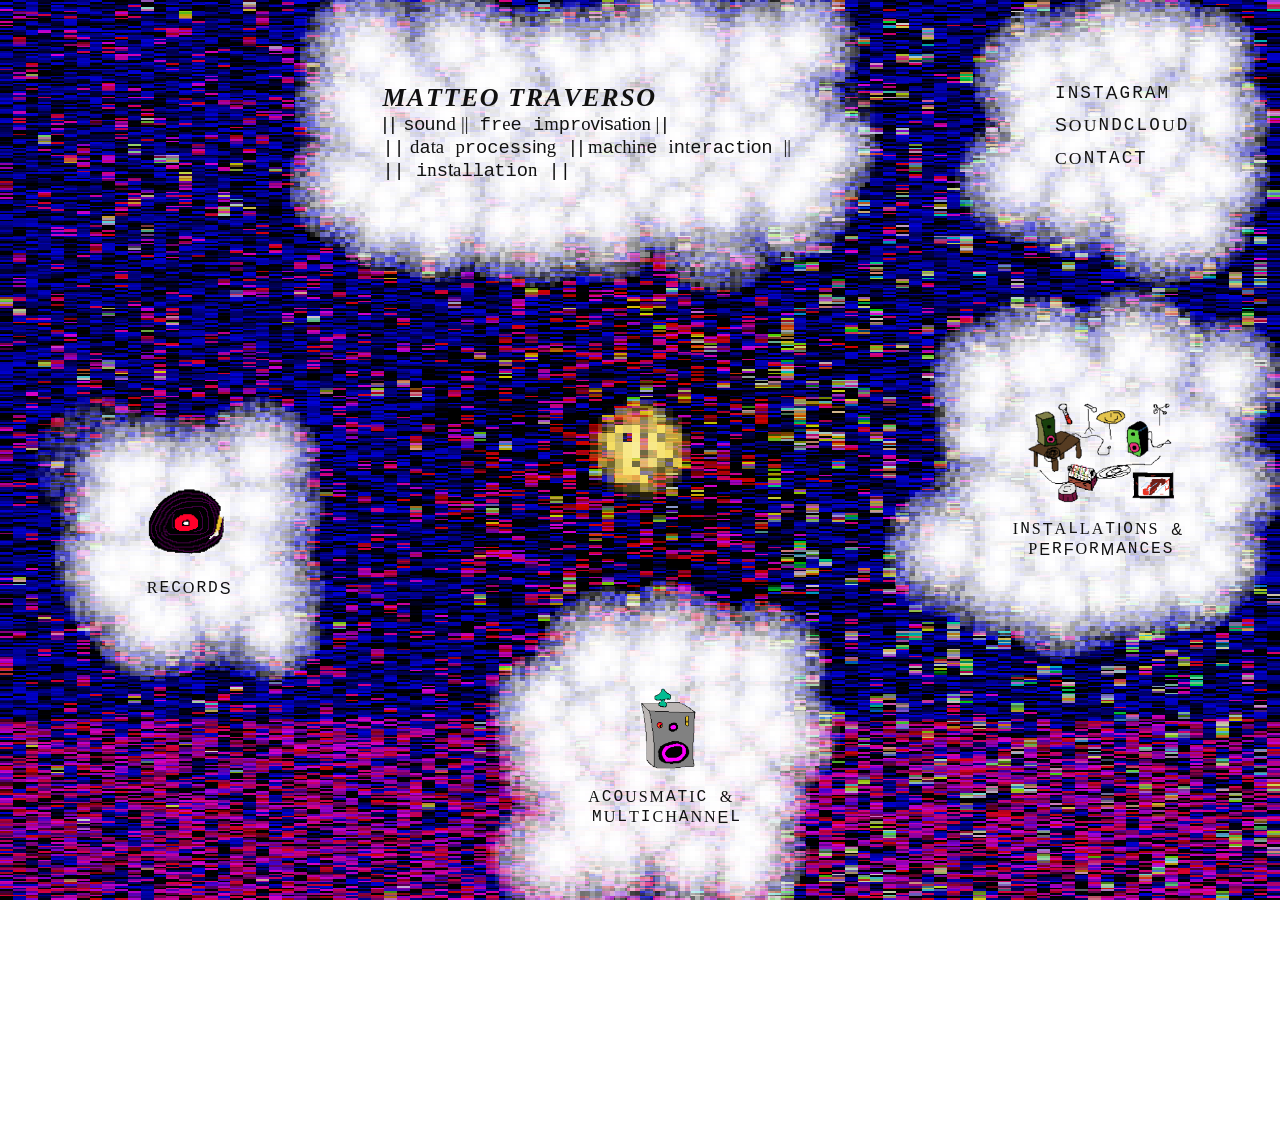
<file: index.html>
<!DOCTYPE html>
<html lang="en">
<head>
  <meta charset="UTF-8" />
  <title>Matteo Traverso – Sound Artist</title>
  <meta name="viewport" content="width=device-width, initial-scale=1" />

  <link rel="stylesheet" href="style.css" />
</head>

<body>
  <!-- Background (jit.gen port) -->
  <canvas id="bg-lines" aria-hidden="true"></canvas>

  <!-- Creatures layer -->
  <div id="creature-layer" aria-hidden="true"></div>

  <div class="frame">
    <!-- Pointer (inside the frame so it can sit between the clouds and the text) -->
    <canvas id="grad-square" width="60" height="60" aria-hidden="true"></canvas>
    <header>
      <!-- TODO: bio page (bio.html) -->
      <a class="head-link" href="bio.html" aria-label="Bio">
        <div class="site-title"><span>Matteo Traverso</span></div>
        <div class="tagline">|| sound || free improvisation ||<br>|| data processing || machine interaction ||<br>|| installation ||</div>
      </a>

      <!-- top-right cloud; its letters draw fonts from their own stream so the rest of the page keeps its fonts -->
      <nav class="links-cloud" data-font-stream="2" aria-label="Links">
        <a href="https://www.instagram.com/trawe94/" target="_blank" rel="noopener">Instagram</a>
        <a href="https://soundcloud.com/3444444" target="_blank" rel="noopener">SoundCloud</a>
        <a href="mailto:matteo.traverso02@gmail.com">Contact</a>
      </nav>
    </header>

    <main>
      <div class="layout">
        <section id="works" class="scatter-area" aria-label="Selected works">
          <div class="icon-grid">
            <div class="icon-row">
              <a class="icon-card scatter" href="#acousmatic" aria-label="Acousmatic & multichannel">
                <img src="audio/acousmatik.png" alt="" />
                <div class="icon-caption"><span class="cap-line">acousmatic &amp; </span><span class="cap-line">multichannel</span></div>
              </a>

              <a class="icon-card scatter" href="#installations" aria-label="Installations & performances">
                <img class="icon-big" src="audio/maramao.png" alt="" />
                <div class="icon-caption"><span class="cap-line">installations &amp; </span><span class="cap-line">performances</span></div>
              </a>

              <a class="icon-card scatter" href="records.html" aria-label="Records">
                <img src="audio/records.png" alt="" />
                <div class="icon-caption">records</div>
              </a>
            </div>
          </div>
        </section>
      </div>
    </main>

  </div>

  <script src="site.js"></script>
</body>
</html>
</file>
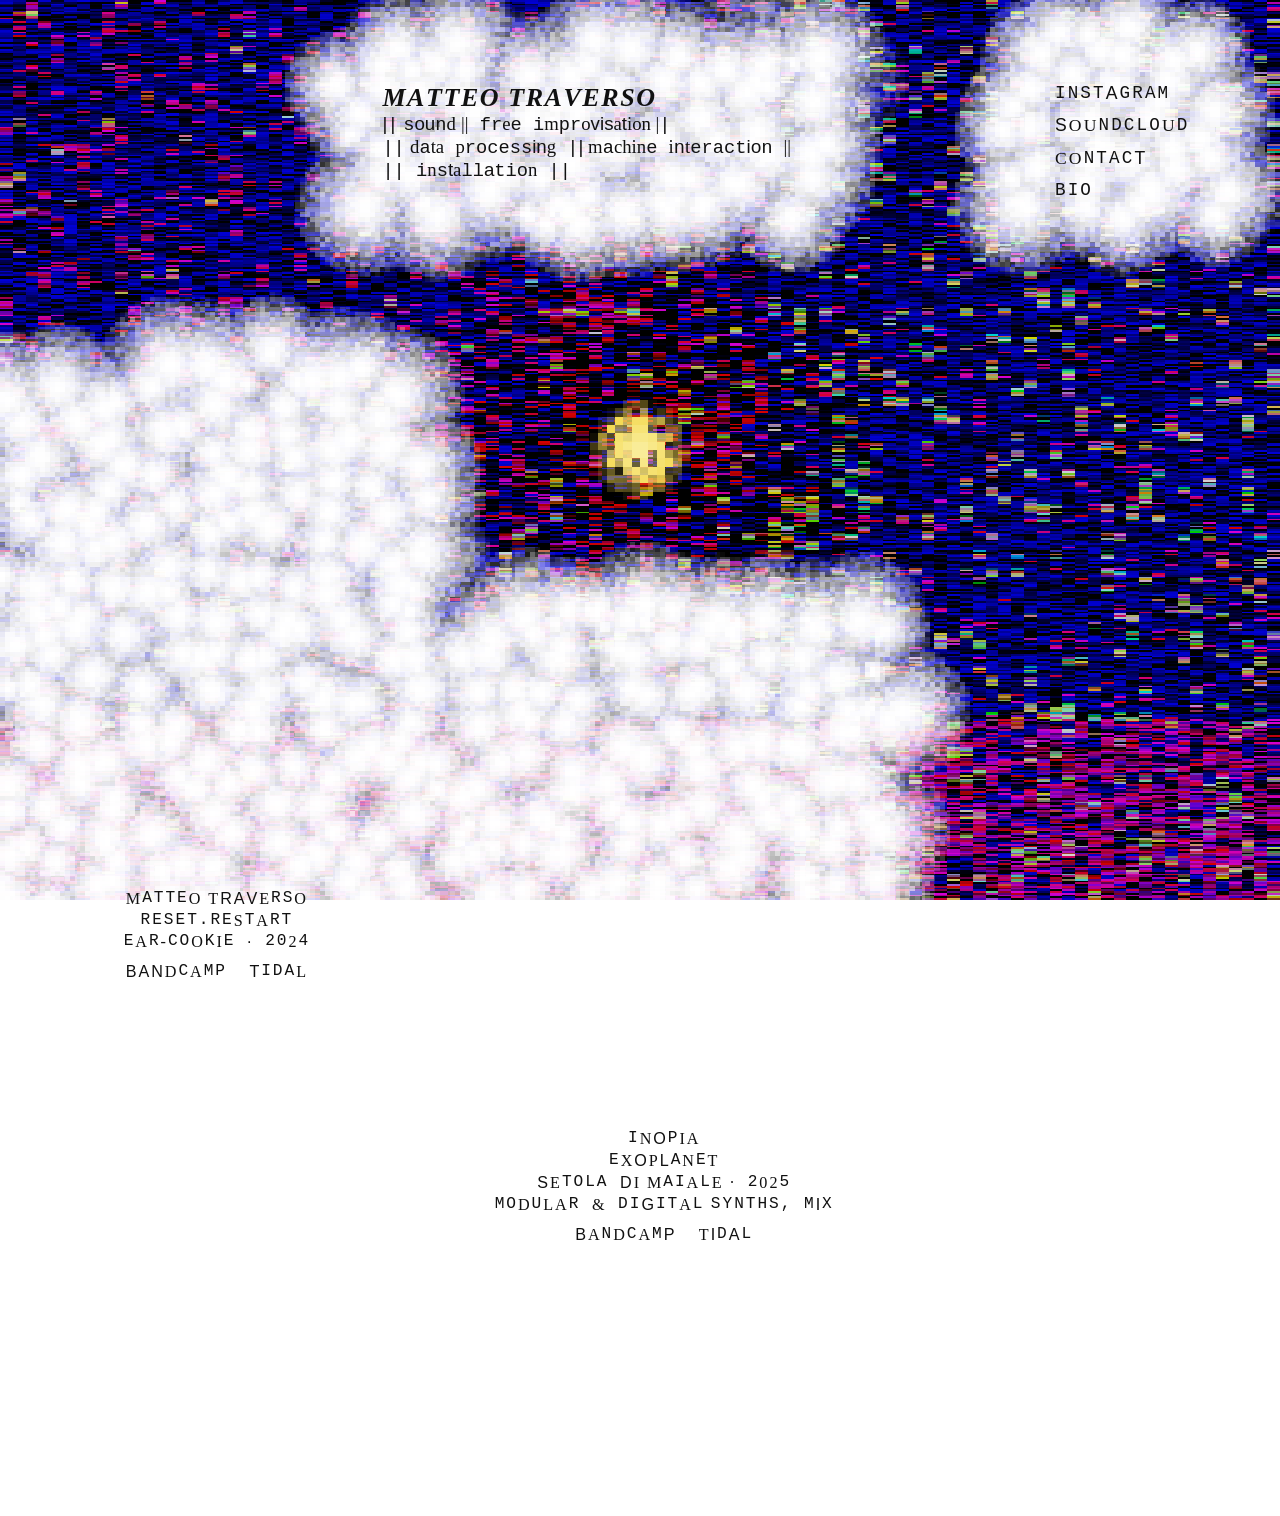
<file: records.html>
<!DOCTYPE html>
<html lang="en">
<head>
  <meta charset="UTF-8" />
  <title>Records – Matteo Traverso</title>
  <meta name="viewport" content="width=device-width, initial-scale=1" />

  <link rel="stylesheet" href="style.css" />
</head>

<body>
  <!-- Background (jit.gen port) -->
  <canvas id="bg-lines" aria-hidden="true"></canvas>

  <!-- Creatures layer -->
  <div id="creature-layer" aria-hidden="true"></div>

  <div class="frame">
    <!-- Pointer (inside the frame so it can sit between the clouds and the text) -->
    <canvas id="grad-square" width="60" height="60" aria-hidden="true"></canvas>
    <header>
      <!-- on the sub-pages the name leads back home -->
      <a class="head-link" href="index.html" aria-label="Home">
        <div class="site-title"><span>Matteo Traverso</span></div>
        <div class="tagline">|| sound || free improvisation ||<br>|| data processing || machine interaction ||<br>|| installation ||</div>
      </a>

      <!-- top-right cloud; its letters draw fonts from their own stream so the rest of the page keeps its fonts -->
      <nav class="links-cloud" data-font-stream="2" aria-label="Links">
        <a href="https://www.instagram.com/trawe94/" target="_blank" rel="noopener">Instagram</a>
        <a href="https://soundcloud.com/3444444" target="_blank" rel="noopener">SoundCloud</a>
        <a href="mailto:matteo.traverso02@gmail.com">Contact</a>
        <a href="bio.html">Bio</a>
      </nav>
    </header>

    <main>
      <section class="records scatter-area" data-clear="130" aria-label="Records">
        <!--
          One <article> per record. To add one: copy the whole block and change
          - the album number in the player address: on the record's Bandcamp page,
            Share / Embed, then look for album=NUMBER in the code it gives you
          - the title attribute, the caption lines and the Bandcamp / Tidal links
        -->
        <article class="record cloud scatter">
          <iframe title="Exoplanet by Inopia"
                  src="https://bandcamp.com/EmbeddedPlayer/album=382165766/size=large/bgcol=ffffff/linkcol=ff4f9a/tracklist=false/transparent=true/"
                  seamless loading="lazy"></iframe>
          <div class="record-caption">
            <span class="cap-line">Inopia</span>
            <span class="cap-line">Exoplanet</span>
            <span class="cap-line">Setola di Maiale · 2025</span>
            <span class="cap-line">modular &amp; digital synths, mix</span>
            <span class="cap-line record-links">
              <a href="https://pascalburbach.bandcamp.com/album/exoplanet" target="_blank" rel="noopener">Bandcamp</a>
              <a href="https://tidal.com/album/410620603/u" target="_blank" rel="noopener">Tidal</a>
            </span>
          </div>
        </article>

        <article class="record cloud scatter">
          <iframe title="reset.restArt by Matteo Traverso"
                  src="https://bandcamp.com/EmbeddedPlayer/album=1213659942/size=large/bgcol=ffffff/linkcol=ff4f9a/tracklist=false/transparent=true/"
                  seamless loading="lazy"></iframe>
          <div class="record-caption">
            <span class="cap-line">Matteo Traverso</span>
            <span class="cap-line">reset.restArt</span>
            <span class="cap-line">ear-cookie · 2024</span>
            <span class="cap-line record-links">
              <a href="https://ear-cookie.bandcamp.com/album/reset-restart" target="_blank" rel="noopener">Bandcamp</a>
              <a href="https://tidal.com/album/361866843/u" target="_blank" rel="noopener">Tidal</a>
            </span>
          </div>
        </article>

        <!-- off: remove the comment wrapper to show it again
        <article class="record cloud scatter">
          <iframe title="like I need a tension by Eugenia Post Meridiem"
                  src="https://bandcamp.com/EmbeddedPlayer/album=1651730751/size=large/bgcol=ffffff/linkcol=ff4f9a/tracklist=false/transparent=true/"
                  seamless loading="lazy"></iframe>
          <div class="record-caption">
            <span class="cap-line">Eugenia Post Meridiem</span>
            <span class="cap-line">like I need a tension</span>
            <span class="cap-line">Bronson Recordings · 2022</span>
            <span class="cap-line">bass, modular synth</span>
          </div>
        </article>
        -->
      </section>
    </main>

  </div>

  <script src="site.js"></script>
</body>
</html>
</file>
<file: style.css>
/* Matteo Traverso – shared styles for every page */

:root{
  --bg:#fff;--fg:#111;--muted:#555;--accent:#ff4f9a;--border:#ccc;
  --purple:#6f2cff; /* hover border */
  --plate:rgba(255,255,255,0.00002); /* content plate over the background — lower alpha = more transparent */
  --plate-fg:#fff;                 /* text on the plate */
  --plate-muted:rgba(255,255,255,.82);
  --plate-blur:8px;
  --cloud-fg:#111;                 /* text inside the clouds */
  --cloud-muted:#111;
  --font-sans:system-ui,-apple-system,BlinkMacSystemFont,"Segoe UI",sans-serif;
  --font-mono:"SF Mono",ui-monospace,Menlo,Monaco,Consolas,"Liberation Mono","Courier New",monospace;
}

*{ box-sizing:border-box; }

body{
  margin:0;
  min-height:100vh;
  background:var(--bg);
  color:var(--fg);
  font-family:var(--font-sans);
  overflow-x:hidden;
  cursor:none; /* hide OS cursor — restored via .no-js fallback below */
}

/* No native cursor anywhere, EXCEPT when JS hasn't run (no-js class on <html>) */
*, *::before, *::after{ cursor:none !important; }
html.no-js, html.no-js *{ cursor:auto !important; }
html.no-js a, html.no-js a *{ cursor:pointer !important; }

/* ===== Layers ===== */

/* Background canvas: low-res cell grid, stretched to the viewport */
#bg-lines{
  position:fixed;
  inset:0;
  width:100vw;
  height:100vh;
  z-index:0;
  pointer-events:none;
  background:#000;
  image-rendering:pixelated;
}

/* Creatures above background, behind content.
   White + difference: they invert whatever is under them, so they stay
   visible on the dark background. */
#creature-layer{
  position:fixed;
  inset:0;
  z-index:1;
  pointer-events:none;
  mix-blend-mode:difference;
}

/* Content above everything (except pointer) */
.frame{
  max-width:640px;
  margin:3.25rem auto 3.9rem;
  padding:0 1.95rem;
  border:none;
  color:var(--plate-fg);
  /* plate (off): uncomment these three lines to bring it back
  background:var(--plate);
  backdrop-filter:blur(var(--plate-blur));
  -webkit-backdrop-filter:blur(var(--plate-blur));
  */
  position:relative;
  z-index:2;
}

/* Pointer: yellow pixel creature. It sits inside .frame at z-index -1, after the
   cloud canvas: above the background and the clouds, below texts and icons. */
#grad-square{
  position:fixed;
  width:100px;height:100px;
  top:50%;left:50%;
  transform:translate(-50%,-50%);
  image-rendering:pixelated;
  pointer-events:none;
  z-index:-1;
}

/* Clouds: one pixel canvas behind the frame's content (see the Clouds script) */
.cloud-layer{
  position:absolute;
  z-index:-1;
  pointer-events:none;
  image-rendering:pixelated;
}

/* Creature canvases */
.creature{
  position:absolute;
  width:60px;
  height:60px;
  image-rendering:pixelated;
  opacity:0;
  transition:none;
  filter:none;
}

header{
  padding:1.95rem 1.95rem 1.3rem;
  display:flex;
  flex-wrap:wrap;
  gap:1.3rem 2.6rem;
  align-items:baseline;
  justify-content:space-between;
}

.site-title{
  font-family: Cambria, serif;
  font-size:26px;
  font-weight:700;
  font-style:italic;
  letter-spacing:.06em;
  text-transform:uppercase;
}
.site-title span{ color:var(--cloud-fg); }

.tagline{
  font-size:1.17rem;
  color:var(--cloud-muted);
  max-width:32.5rem;
}

nav{
  display:flex;
  flex-direction:column;
  align-items:flex-start;
  gap:.7rem;
  font-size:1.1rem;
  text-transform:uppercase;
  letter-spacing:.12em;
}

nav a{
  color:var(--cloud-fg);
  text-decoration:none;
  position:relative;
}

nav a::after{
  content:"";
  position:absolute;
  left:0;
  bottom:-.12rem;
  width:0;
  height:2px;
  background:var(--accent);
  transition:width 150ms ease;
}

nav a:hover{ color:var(--cloud-fg); }

/* top-right links cloud: as wide as its longest link (no wrapping when positioned) */
.links-cloud{ width:max-content; }

/* header block = link to the bio */
.head-link{
  display:block;
  color:inherit;
  text-decoration:none;
}
nav a:hover::after{ width:100%; }

main{ padding:1.95rem; }

.layout{
  display:grid;
  grid-template-columns:1fr;
  gap:1.3rem;
}
@media(max-width:800px){ .layout{ grid-template-columns:1fr; } }

.intro h1{
  font-size:clamp(1.56rem,2.6vw,2.34rem);
  margin:0 0 .98rem;
}

.intro p{
  margin:0 0 .98rem;
  color:var(--plate-muted);
  font-size:1.27rem;
}

/* ===== Icon grid (replaces project windows) ===== */
.icon-grid{
  height:100%;
  display:flex;
  align-items:center;          /* vertical center inside its column */
  justify-content:center;      /* horizontal center */
}

.icon-row{
  width:100%;
  display:flex;
  justify-content:center;
  align-items:center;
  gap:1.3rem;
  flex-wrap:wrap;
}

.icon-card{
  width:247px;
  min-height:234px;
  position:relative;
  background:transparent;
  padding:1.3rem;
  display:flex;
  flex-direction:column;
  align-items:center;              /* icon + caption centred between the side lines */
  justify-content:center;
  text-decoration:none;
  color:var(--cloud-fg);
}

/* hover / keyboard focus: the same pink underline as the links cloud,
   under the name (bio link) and under each window's caption */
.head-link .site-title > span,
.icon-card .icon-caption{ position:relative; }
.head-link .site-title > span::after,
.icon-card .icon-caption::after{
  content:"";
  position:absolute;
  left:0;
  bottom:-.12rem;
  width:0;
  height:2px;
  background:var(--accent);
  transition:width 150ms ease;
}
.head-link:hover .site-title > span::after,
.head-link:focus-visible .site-title > span::after,
.icon-card:hover .icon-caption::after,
.icon-card:focus-visible .icon-caption::after{ width:100%; }
.head-link:focus-visible,
.icon-card:focus-visible{ outline:none; }

.icon-card img{
  width:83px;
  height:83px;
  object-fit:contain;              /* whole drawing visible, whatever its shape */
  image-rendering:auto;
  display:block;
  margin-bottom:1.04rem;
  filter:none;
}

/* maramao (installations & performances): 80% bigger, keeps its landscape shape */
.icon-card img.icon-big{
  width:149px;
  height:auto;
}

.icon-wrapper {
  display: flex;
  flex-direction: column; /* stack box and caption */
  align-items: center;    /* center horizontally */
  gap: 10px;              /* space between box and text */
}

.icon-caption {
  font-size: 1.01rem;
  letter-spacing: .12em;
  text-transform: uppercase;
  color: var(--cloud-muted);
  text-align: center;
  justify-content: center;         /* caption is inline-flex (scrambled letters) */
  line-height: 1.25;
}

/* one caption line each; a line never wraps inside itself */
.cap-line{
  display:flex;
  flex-wrap:nowrap;
  justify-content:center;
  width:100%;
}


/* per-letter spans */
.random-letter{
  display:inline-block;
  white-space:pre;
}

/* keep title readable even when scrambled */
.site-title .random-letter{
  font-family: Cambria, serif !important;
  font-weight: 700 !important;
  font-size: 26px !important;
  letter-spacing: .06em;
  color: var(--cloud-fg);
}

/* Keep links clickable as one unit even though their text is split into spans */
nav a, .icon-caption, .record-links a{
  display:inline-flex;
  flex-wrap:wrap;
}

/* ===== Records page ===== */
.records{
  display:flex;
  flex-direction:column;
  align-items:center;
  gap:4rem;
  padding:2rem 0 4rem;
}
.record{
  position:relative;
  width:350px;
  display:flex;
  flex-direction:column;
  align-items:center;
  gap:.9rem;
}
.record iframe{
  display:block;
  border:0;
  width:350px;
  height:470px;
}
.record-links{
  gap:1.4rem;
  margin-top:.5rem;
}
.record-links a{
  position:relative;
  color:var(--cloud-fg);
  text-decoration:none;
}
.record-links a::after{
  content:"";
  position:absolute;
  left:0;
  bottom:-.12rem;
  width:0;
  height:2px;
  background:var(--accent);
  transition:width 150ms ease;
}
.record-links a:hover::after,
.record-links a:focus-visible::after{ width:100%; }
.record-links a:focus-visible{ outline:none; }

.record-caption{
  display:flex;
  flex-direction:column;
  align-items:center;
  font-size:1.01rem;
  letter-spacing:.12em;
  text-transform:uppercase;
  color:var(--cloud-fg);
  line-height:1.35;
}
</file>
